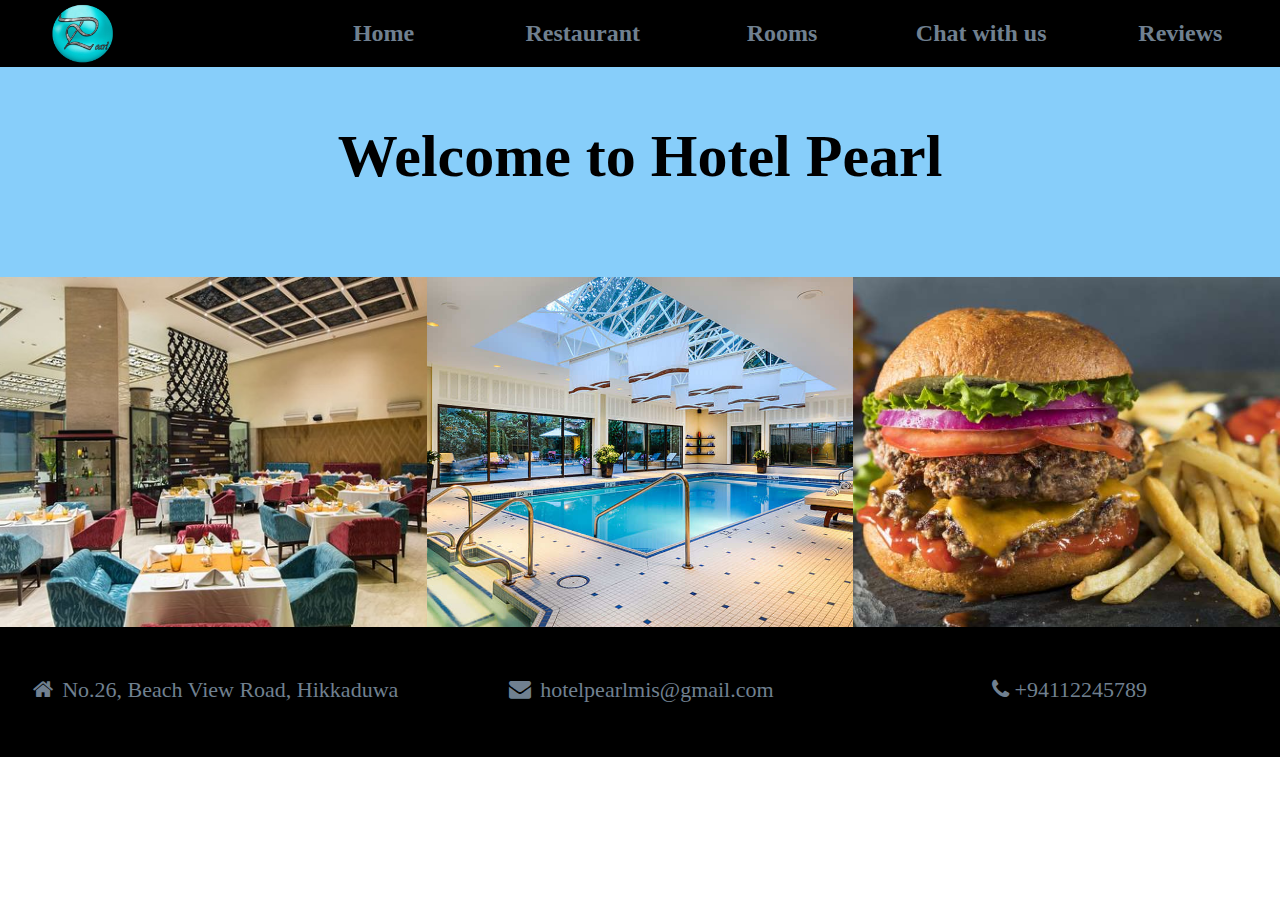
<file: public/index.html>
<html>
<head>
<link rel="stylesheet" href="styles/styles.css"/>
<link rel="stylesheet" href="https://cdnjs.cloudflare.com/ajax/libs/font-awesome/4.7.0/css/font-awesome.min.css">
</head>
<body>
    <header id="header">
        <div id="nav" class="topnav">
            <div id="logo" class="navlogo">
                <img src="images/logo.png">
              </div>
            <ul>
                <li><a href="index.html">Home</a></li>
                <li><a href="src/restaurant.html">Restaurant</a></li>
                <li><a href="src/rooms.html">Rooms</a></li>
                <li><a href="src/chat.html">Chat with us</a></li>
                <li><a href="src/reviews.html">Reviews</a></li>
            </ul>
        </div>
    </header>
<div class="welcome"> <h1 class="head1">Welcome to Hotel Pearl</h1> </div>
<div class="img_grid">
    <img src="images/restaurant.jpg">
    <img src="images/van-pool.jpg">
    <img src="images/burger.jpg">
</div>
<footer>
    <div class="footbar">
      <a><i class="fa fa-fw fa-home"></i> No.26, Beach View Road, Hikkaduwa</a>
      <a><i class="fa fa-fw fa-envelope"></i> hotelpearlmis@gmail.com</a>
      <a><i class="fa fa-fw fa-phone"></i>+94112245789</a>
    </div>
    </footer>
</body>
</html>
</file>
<file: public/styles/styles.css>
body{
    padding: 0;
    margin: 0;
}
/* --------------------------------------------------------------------- */
.footbar{
    background-color: black;
    width: 100%;
    height: 130px;
}
.footbar a{
    float: left;
    color: slategrey;
    width: 33.333%;
    padding-top: 50px;
    text-decoration: none;
    font-size: 22px;
    text-align: center;
}
/* --------------------------------------------------------------------- */
.topnav{
    width: 100%;
    background: black;
    overflow: auto;
    box-sizing: border-box;
}

.topnav ul{
    list-style: none;
    padding: 0;
    margin: 0 0 0 284px;
}

.topnav ul li{
    float:left;
    width: 20%;
}

.navlogo img{
    width: 85px;
    height: 85px;
    position: absolute;
    margin-top: -10px;
    margin-left: 40px;
    object-fit:fill;
}

.topnav a{
    width: 100%;
    display: block;
    padding: 20px 15px;
    text-decoration: none;
    font-weight: bold;
    text-align: center;
    color:slategrey;
    font-size: 24px;
    box-sizing: border-box;
    transition: 0.5s;
}

.topnav a:hover{
    background-color: white;
    color: black;
}
/* --------------------------------------------------------------------- */
h1.head1{
    font-size: 60px;
    font-family:serif;
    text-align: center;
    padding-top: 55px;
    margin: 0;
}
div.welcome{
    background-color: lightskyblue;
    height: 210px;
    box-sizing: border-box;
}

div.img_grid {
    width: 100%;
    height: 350px;
}

.img_grid img{
    float:left;
    width:33.333%;
    height:100%;
    object-fit:cover;
}

/*-------------------------------------------------------------------------*/

.roomGrid{
    width: 100%;
    margin: 0;
    padding: 0;
    overflow: auto;
    background: rgba(112,128,144,0.5);
}

.room_box{
    float: left;
    width: 50%;
    height: 350px;
    margin: 0;
    padding: 0;
    margin-top: 30px;
}

.room_box img{
    float: left;
    height: 300px;
    width: 50%;
    margin-left: 10px;
    border-style: solid;
    border-width: thick;
    border-color: black;
}
.det_box{
    text-align: center;
    background-color: black;
    color: slategrey;
    width: 35%;
    height: fit-content;
    float: left;
}

.search_form{
    background-color: slategray;
    padding: 20px;
    width: 60%;
    overflow: auto;
    box-sizing: border-box;
    float: left;
    margin-top: 30px;
}


  
input[type=submit] {
    width: 100%;
    background-color: black;
    color:white;
    padding: 14px 20px;
    margin: 8px 0;
    border: none;
    border-radius: 4px;
    cursor: pointer;
}
  
input[type=submit]:hover {
    background-color:white;
    color:black;
    font-weight: bold;
    transition: 0.5s;
}

.search_form div{
    float:left;
    width: 50%;
    box-sizing: border-box;
    overflow: auto;
    padding: 0;
    margin: 0;
    height: fit-content;
}

.search_form div label{
    float:left;
    width: 40%;
    margin: auto;
    padding-top: 20px;
    padding-left: 10px;
    box-sizing: border-box;
}

.search_form div input[type=date],input[type=number],select{
    float:left;
    width: 60%;
    box-sizing: border-box;
    padding: 12px 20px;
    margin: 8px 0;
    border: 1px solid #ccc;
    border-radius: 4px;
}

.div_div{
    float: left;
    width: 60%;
    overflow: auto;
    margin: 0;
    padding: 0;
}

.div_div label{
    float: left;
    width: 60%;
}

.div_div input[type=radio]{
    float: left;
    width: 40%;
    margin-top: 23px;
  
}

.search_head{
    width: 40%;
    font-size: 29pt;
    font-style: italic;
    text-align: center;
    background-color: black;
    color: slategray;
    float: left;
    margin-top: 30px;
    height: 338px;
    padding: 65px 30px;
    box-sizing: border-box;
}

.room_main{
    width: 100%;
    background: rgba(112,128,144,0.5);
    height: 390px;
    margin: auto;
}

/* ---------------------------------------------------------------------------------- */

#webchat{
    position: fixed;
    bottom: 0;
    width: 100%;
}

/* --------------------------------------------------------------------------------- */

#dialogoverlay{
    display: none;
    opacity: 0.8;
    position: fixed;
    top: 0px;
    left: 0px;
    background-color: black;
    width: 100%;
    z-index: 10;
}
#dialogbox{
    display:none;
    position: fixed;
    background: slategray;
    border-style: solid;
    border-color: white;
    border-width: 4px;
    border-radius: 7px;
    z-index: 10;
    width: 550px;
}
#dialogbox > div{background-color: black; margin: 8px;}
#dialogboxhead {background-color: slategray;padding: 10px; font-size: 19px; color:black; }
#dialogboxbody {background-color: slategray;padding: 20px; color:black; }
#dialogboxfoot {background-color: slategray;padding: 10px; text-align: right; }

#dialogboxbody form div{
    width: 100%;
    float: left;
    box-sizing: border-box;
    overflow: auto;
    padding: 0;
    margin: 0;
    height: fit-content;
}

#dialogboxbody form div div{
    width: 50%;
    float: left;
}

#dialogboxbody form div input[type=tel],input[type=text],input[type=email]{
    float:left;
    width: 60%;
    box-sizing: border-box;
    padding: 12px 20px;
    margin: 8px 0;
    border: 1px solid #ccc;
    border-radius: 4px;
}

#dialogboxbody form div label{
    float:left;
    width: 40%;
    margin: auto;
    padding-top: 20px;
    padding-left: 10px;
    box-sizing: border-box;
}

#dialogboxbody form div div button{
    float: left;
    width: 70%;
    background-color: black;
    color:white;
    padding: 14px 20px;
    margin: 8px 0;
    border: none;
    border-radius: 4px;
    cursor: pointer;
}

#dialogboxfoot div{
    width: 50%;
    float: left; 
    align-content: center; 
}

#dialogboxfoot div button{
    float: left;
    width: 70%;
    background-color: black;
    color:white;
    padding: 14px 20px;
    margin: 8px 0;
    border: none;
    border-radius: 4px;
    cursor: pointer;
}

/*--------------------------------------------------------------------------------------*/

.menuGrid{
    overflow-x: scroll;
    white-space: nowrap;
    -ms-overflow-x-style: none;
    margin: 0;
    padding: 0;
    height: 660px;
    background: rgba(112,128,144,0.5);
}

.menuGrid::-webkit-scrollbar {
    display: none;
}


.category_box{
    display: inline-block;
    width: 280px;
    height: 650px;
    margin: 0;
    padding: 0;
    border-color:white;
    border-style: solid;
    border-width: thick;
    position: relative;
}

.category_box img{
    height: 100%;
    width: 100%;
    opacity: 0.75;
    object-fit: cover;
    z-index: -1;
    
}

.category_box > div{
    font-size: 43pt;
    text-transform: uppercase;
    color: white;
    text-align: left;
    opacity: 1.0;
    letter-spacing: 3px;
    position: absolute;
    top: 50%;
    left: 50%;
    transform: translate(-50%, -50%)rotate(-90deg);

}

/*--------------------------------------------------------------------------*/

.menunav {
    overflow-y: scroll;
    height: 75%;
    width: 0;
    position: fixed;
    z-index: 10;
    top: 80px;
    left: 0;
    background-color: #111;
    overflow-x: hidden;
    transition: 0.5s;
    padding-top: 60px;
  }

  .menunav::-webkit-scrollbar {
    display: none;
}

  
  .menunav a {
    padding: 8px 8px 8px 32px;
    text-decoration: none;
    font-size: 25px;
    color: #818181;
    display: block;
    transition: 0.3s;
  }
  
  .menunav a:hover {
    color: #f1f1f1;
  }
  
  .menunav .closebtn {
    position: absolute;
    top: 0;
    right: 25px;
    font-size: 36px;
    margin-left: 50px;
  }

  #menuoverlay {
    width: 0;
    height: 100%;
    opacity: 0.5;
    position: fixed;
    top: 0px;
    left: 0px;
    background-color: black;
    z-index: 5;
    transition: 0.5s;
  }

 #fooditem {
    width: 90%;
    height: fit-content;
    border: white;
    border-style: solid;
    margin-bottom: 15px;
    transform: translate(5%,0%);
}

 #fooditem img{
     width: 280px;
     height: 210px;
     object-fit: fill;
     margin-bottom: 5px;
     transform: translate(45%,0%);
 }

 #item_name{
    width: 100%;
    text-align: center;
    font-family: 'Lucida Sans', 'Lucida Sans Regular', 'Lucida Grande', 'Lucida Sans Unicode', Geneva, Verdana, sans-serif;
    font-size: 19pt;
    color: white;
    margin-top: 5px;
    margin-bottom: 5px;
 }

 #item_des{
    width: 100%;
    font-style: italic;
    text-align: center;
    font-size: 18pt;
    margin-bottom: 5px;
    font-weight: 550;  
    color: slategray;  
}

 #pri_per{
     width: 100%;
     margin-bottom: 5px;
     text-align: center;
     font-size: 15pt;
     font-weight: 600;
     color: white;

 }

 #item_pri,#item_per{
     width: 50%;
     display: inline-block;
     margin-bottom: 5px;
 }

 /*---------------------------------------------------------------------*/

 .reviewGrid{
    overflow-y: scroll;
    margin: 0;
    float: left;
    padding: 0;
    width: 50%;
    height: 650px;
    background: slategray;
}

.reviewGrid::-webkit-scrollbar {
    display: none;
}

.review_box{
    display: block;
    width: 90%;
    height: 200px;
    margin-top: 8px;
    margin-bottom: 6px;
    padding: 0;
    border-color:black;
    border-style: solid;
    border-width: thick;
    transform: translate(5%,0%);
    background-color: black;
    border-radius: 10px;
}

.review_box div{
    color: white;
    width: 100%;
    margin-top: 8px;
    margin-bottom: 10px;
    margin-left: 10px;
    font-size: 14pt;
}

#date_span{
    float: right;
    margin-right: 10px;
}

#name_div{
    font-size: 15pt;
}

.orange {
    color: orange;
}

.white {
    color: white;
}

.reviewMain{
    width: 100%;
    height: 650px;
    background: slategray;
}

.reviewInfo{
    background: black;
    padding-top: 80px;
    box-sizing: border-box;
    width: 48%;
    height: 630px;
    float: left;
    margin-top: 10px;
    margin-left: 10px;
    border-radius: 15px;
    color:slategray;
}

#overall_star{
    font-size: 40pt;
    text-align: center;
}

#info{
    text-align: center;
    font-size: 30pt;
    font-style: italic;
    font-weight: 400;
    font-family: -apple-system, BlinkMacSystemFont, 'Segoe UI', Roboto, Oxygen, Ubuntu, Cantarell, 'Open Sans', 'Helvetica Neue', sans-serif;
}
</file>
